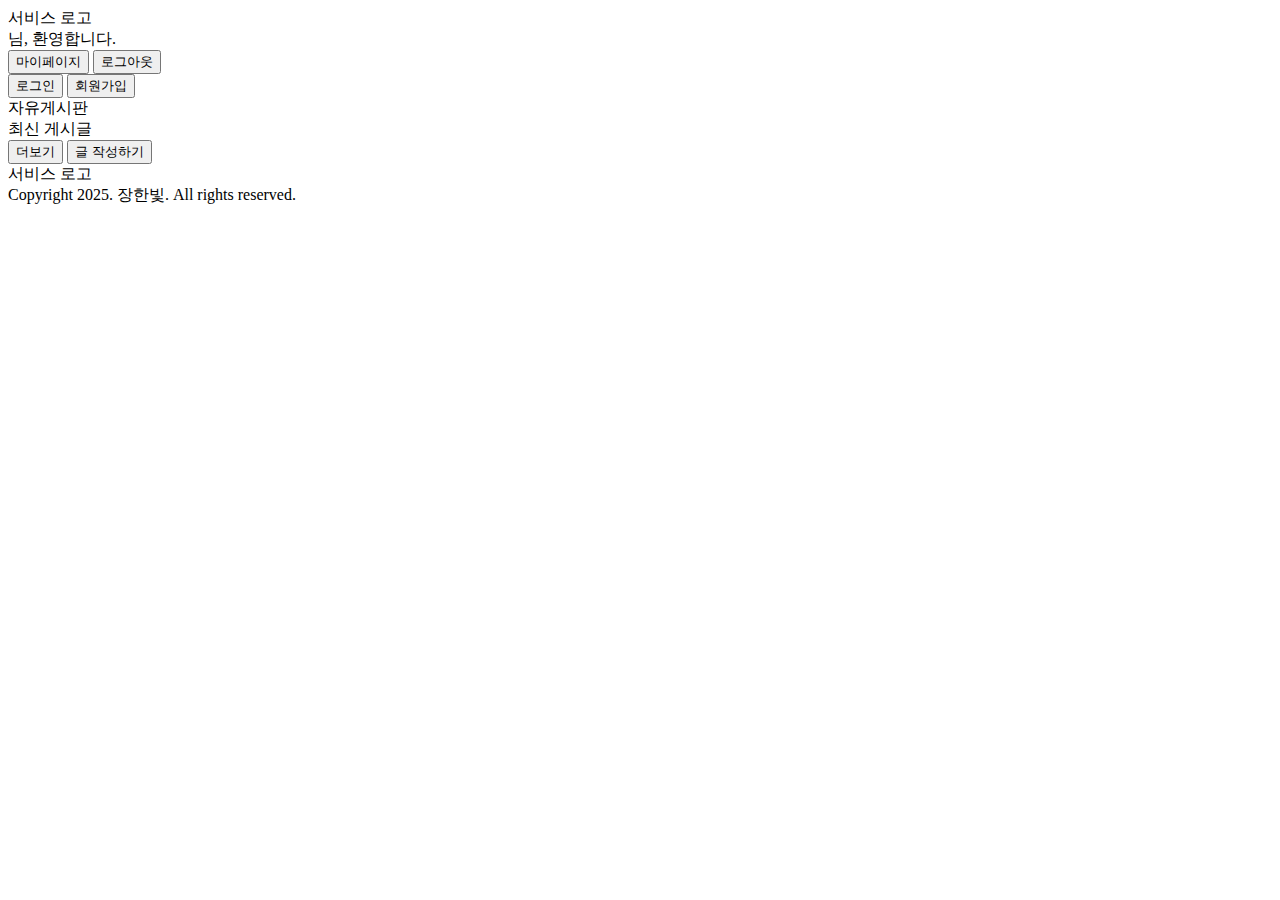
<file: board/src/main/resources/templates/index.html>
<!doctype html>
<html lang="en" xmlns:th="http://www.thymeleaf.org">
<head>
    <meta charset="UTF-8">
    <meta name="viewport"
          content="width=device-width, user-scalable=no, initial-scale=1.0, maximum-scale=1.0, minimum-scale=1.0">
    <meta http-equiv="X-UA-Compatible" content="ie=edge">
    <link rel="stylesheet" th:href="@{/css/common/common.css}">
    <link rel="stylesheet" th:href="@{/css/index.css}">
    <script th:src="@{/js/common/common.js}"></script>
    <title>Document</title>
</head>
<body>
    <!-- 공통 header-->
    <header class="common-header">
        <div class="common-header-container">
            <a class="header-title" onclick="location.href='/'" cursor="pointer">서비스 로고</a>

            <div th:if="${authPrincipal != 'anonymousUser' && loginUserInfo != null}">
                <div class="login-header-text-wrapper">
                    <span th:text="${loginUserInfo.nickName}"></span>님, 환영합니다.
                </div>
                <div class="login-header-button-wrapper">
                    <button type="button" onclick="location.href='/mypage'">마이페이지</button>
                    <button id="common-logout-button" type="button" onclick="logout()">로그아웃</button>
                </div>

            </div>
            <div th:if="${authPrincipal == 'anonymousUser'}">
                <button type="button" onclick="location.href='/login'">로그인</button>
                <button type="button" onclick="location.href='/signup'">회원가입</button>
            </div>
        </div>
    </header>
    <!-- 공통 header-->

    <section>
        <div class="section-container">
            <div class="section-container-title" onclick="location.href='/dashboard'">
                자유게시판
            </div>
            <div class="section-container-description-button-wrapper">
                <div class="section-container-description" >최신 게시글</div>
                <div class="section-container-button-wrapper">
                    <button class="button-special" type="button" onclick="location.href='/dashboard'">더보기</button>
                    <button th:if="${authPrincipal != 'anonymousUser'}" class="button-special" type="button" onclick="location.href='/editor'">글 작성하기</button>
                </div>
            </div>
            <div class="section-container-content-wrapper">
                <div class="section-container-content" th:each="article, index : ${recentArticles}">
                    <div class="article-title">
                        <a th:href="@{/dashboard/{id}(id=${article.id})}" th:text="${article.title}"></a>
                    </div>
                    <div class="article-content" th:text="${article.content}"></div>
                    <div class="article-author" th:text="'작성자 ' + ${article.author}"></div>
                    <div class="article-created-at" th:text="'작성일자 '+ ${article.createdAt}"></div>
                </div>
            </div>
        </div>
    </section>

    <!-- 공통 footer -->
    <footer class="common-footer">
        <div class="common-footer-container">
            <a class="common-footer-title" onclick="location.href='/'" cursor="pointer">서비스 로고</a>
            <div class="common-footer-copyright">Copyright 2025. 장한빛. All rights reserved.</div>
        </div>
    </footer>
    <!-- 공통 footer -->

</body>
</html>
</file>
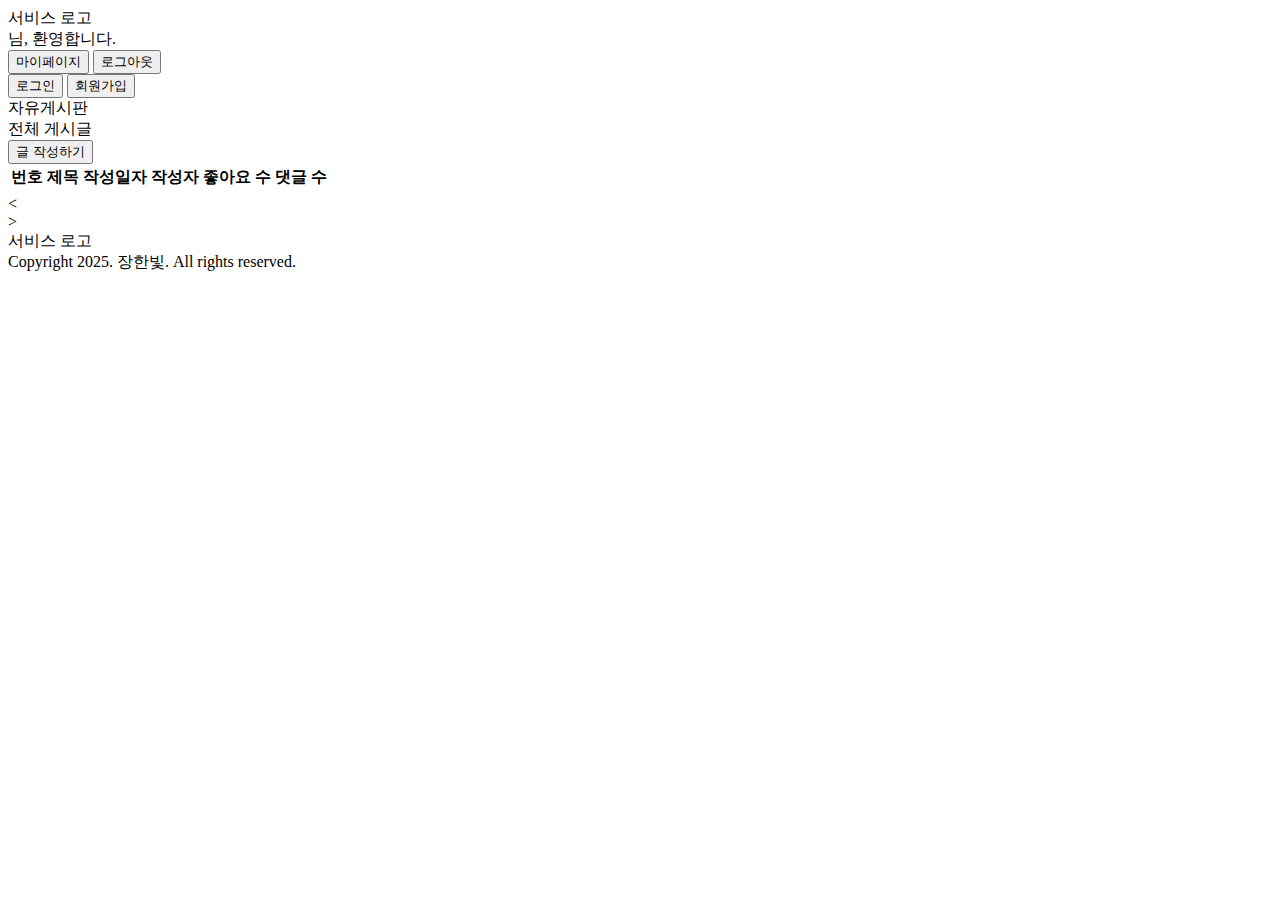
<file: board/src/main/resources/templates/article/dashboard.html>
<!doctype html>
<html lang="en" xmlns:th="http://www.thymeleaf.org">
<head>
    <meta charset="UTF-8">
    <meta name="viewport"
          content="width=device-width, user-scalable=no, initial-scale=1.0, maximum-scale=1.0, minimum-scale=1.0">
    <meta http-equiv="X-UA-Compatible" content="ie=edge">
    <link rel="stylesheet" th:href="@{/css/common/common.css}">
    <link rel="stylesheet" th:href="@{/css/article/dashboard.css}">
    <script th:src="@{/js/common/common.js}"></script>
    <title>Document</title>
</head>
<body>
<!-- 공통 header-->
<header class="common-header">
    <div class="common-header-container">
        <a class="header-title" onclick="location.href='/'" cursor="pointer">서비스 로고</a>

        <div th:if="${authPrincipal != 'anonymousUser' && loginUserInfo != null}">
            <div class="login-header-text-wrapper">
                <span th:text="${loginUserInfo.nickName}"></span>님, 환영합니다.
            </div>
            <div class="login-header-button-wrapper">
                <button type="button" onclick="location.href='/mypage'">마이페이지</button>
                <button id="common-logout-button" type="button" onclick="logout()">로그아웃</button>
            </div>

        </div>
        <div th:if="${authPrincipal == 'anonymousUser'}">
            <button type="button" onclick="location.href='/login'">로그인</button>
            <button type="button" onclick="location.href='/signup'">회원가입</button>
        </div>
    </div>
</header>
<!-- 공통 header-->

<div class="container">
    <section>
        <div class="section-container">
            <div class="section-container-title" onclick="location.href='/dashboard'">
                자유게시판
            </div>
            <div class="section-container-description-button-wrapper">
                <div class="section-container-description" >전체 게시글</div>
                <button th:if="${authPrincipal != 'anonymousUser'}" class="button-special" type="button" onclick="location.href='/editor'">글 작성하기</button>
            </div>
        </div>
    </section>
    <table class="table-header">
        <thead>
        <tr>
            <th>번호</th>
            <th>제목</th>
            <th>작성일자</th>
            <th>작성자</th>
            <th>좋아요 수</th>
            <th>댓글 수</th>
        </tr>
        </thead>
        <tbody>
        <tr th:each="article : ${pagedArticles.content}">
            <td th:text="${article.displayNumber}"></td>
            <td><a th:href="@{/dashboard/{id}(id=${article.id})}" th:text="${article.title}"></a></td>
            <td th:text="${article.createdAt}"></td>
            <td th:text="${article.author}"></td>
            <td th:text="${article.likeCount}"></td>
            <td th:text="${article.commentCount}"></td>
        </tr>
        </tbody>
    </table>
    <div class="pagination-wrapper" th:if="${!pagedArticles.isEmpty()}">
        <div class="pagination"
             th:with="
                    pageNumber=${pagedArticles.pageable.pageNumber},
                    pageSize=${pagedArticles.pageable.pageSize},
                    totalPages=${pagedArticles.totalPages},
                    startPage = ${T(java.lang.Math).floor(pageNumber / pageSize) * pageSize + 1},
                    tempEndPage = ${startPage + pageSize - 1},
                    endPage = (${tempEndPage < totalPages ? tempEndPage : totalPages})">
            <div th:classappend="${pagedArticles.first} ? 'disabled'" class="page-item" th:href="${pagedArticles.first} ? '#' : @{/dashboard(page=${pageNumber - 1})}">
                <a class="page-link" th:href="${pagedArticles.first} ? '#' : @{/dashboard(page=${pageNumber - 1})}">
                    <span aria-hidden="true">&lt;</span>
                </a>
            </div>
            <div th:each="page: ${#numbers.sequence(startPage, endPage)}" th:classappend="${page == pageNumber + 1} ? 'active'" class="page-item">
                <a th:text="${page}" class="page-link" th:href="@{/dashboard(page=${page - 1})}"></a>
            </div>
            <div th:classappend="${pagedArticles.last} ? 'disabled'" class="page-item">
                <a class="page-link" th:href="${pagedArticles.last} ? '#' : @{/dashboard(page=${pageNumber + 1})}" aria-label="Next">
                    <span aria-hidden="true">&gt;</span>
                </a>
            </div>
        </div>
    </div>
</div>


<!-- 공통 footer -->
<footer class="common-footer">
    <div class="common-footer-container">
        <a class="common-footer-title" onclick="location.href='/'" cursor="pointer">서비스 로고</a>
        <div class="common-footer-copyright">Copyright 2025. 장한빛. All rights reserved.</div>
    </div>
</footer>
<!-- 공통 footer -->

</body>
</html>
</file>
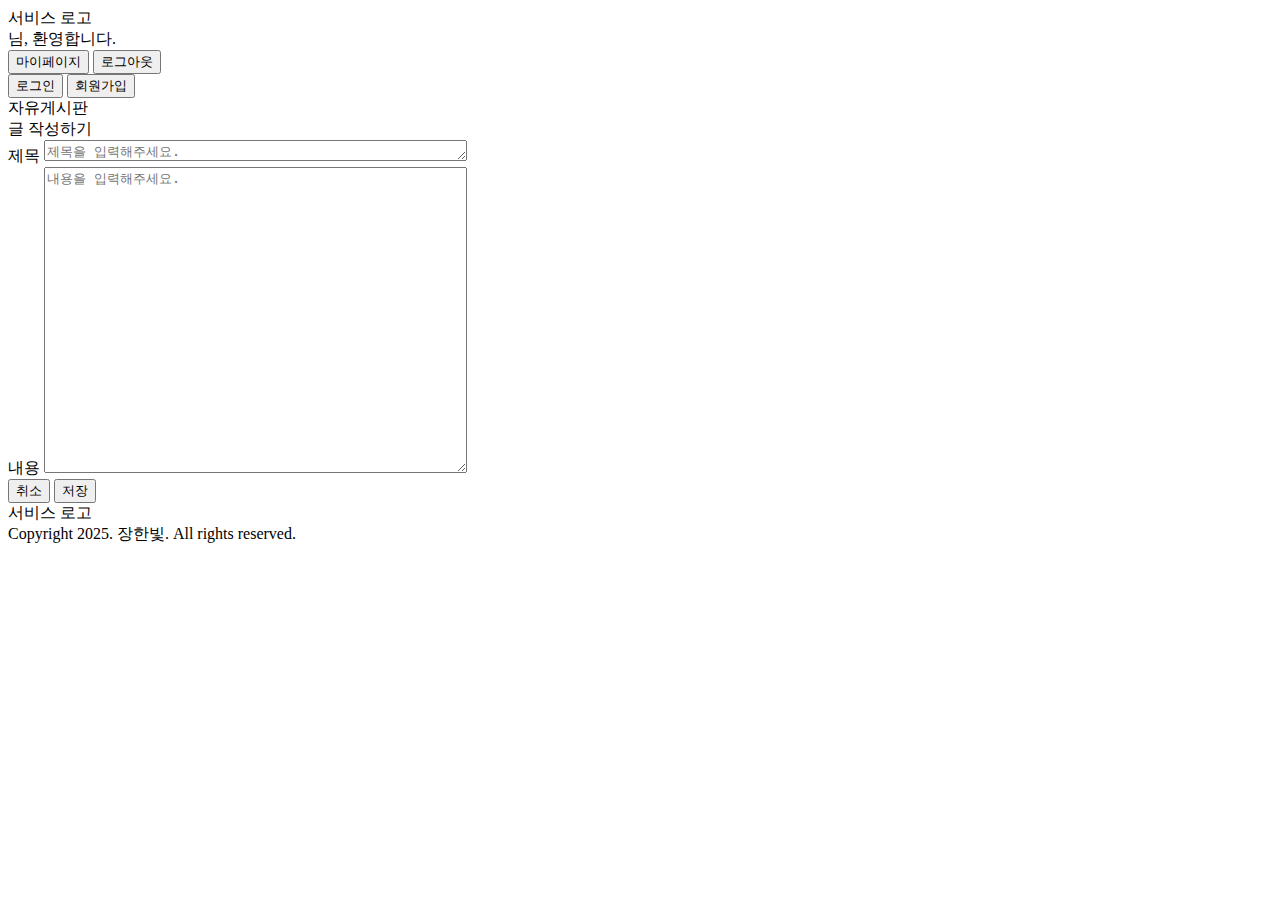
<file: board/src/main/resources/templates/article/editor.html>
<!doctype html>
<html lang="en">
<head>
    <meta charset="UTF-8">
    <meta name="viewport"
          content="width=device-width, user-scalable=no, initial-scale=1.0, maximum-scale=1.0, minimum-scale=1.0">
    <meta http-equiv="X-UA-Compatible" content="ie=edge">
    <link rel="stylesheet" th:href="@{/css/common/common.css}">
    <link rel="stylesheet" th:href="@{/css/article/editor.css}">
    <script th:src="@{/js/article/editor.js}"></script>
    <script th:src="@{/js/common/common.js}"></script>
    <title>Document</title>
</head>
<body>
<!-- 공통 header-->
<header class="common-header">
    <div class="common-header-container">
        <a class="header-title" onclick="location.href='/'" cursor="pointer">서비스 로고</a>

        <div th:if="${authPrincipal != 'anonymousUser' && loginUserInfo != null}">
            <div class="login-header-text-wrapper">
                <span th:text="${loginUserInfo.nickName}"></span>님, 환영합니다.
            </div>
            <div class="login-header-button-wrapper">
                <button type="button" onclick="location.href='/mypage'">마이페이지</button>
                <button id="common-logout-button" type="button" onclick="logout()">로그아웃</button>
            </div>

        </div>
        <div th:if="${authPrincipal == 'anonymousUser'}">
            <button type="button" onclick="location.href='/login'">로그인</button>
            <button type="button" onclick="location.href='/signup'">회원가입</button>
        </div>
    </div>
</header>
<!-- 공통 header-->

<section>
    <div class="section-container">
        <div class="section-container-title" onclick="location.href='/dashboard'">
            자유게시판
        </div>
        <div class="section-container-description-button-wrapper">
            <div class="section-container-description">글 작성하기</div>
        </div>
        <form class="article-editor-wrapper">
            <div class="article-editor-title">
                <label for="article-title">제목</label>
                <textarea id="article-title" cols="50" rows="1" placeholder="제목을 입력해주세요."></textarea>
                <span class="error-message" id="title-error"></span>
            </div>
            <div class="article-editor-content">
                <label for="article-content">내용</label>
                <textarea id="article-content" cols="50" rows="20" placeholder="내용을 입력해주세요."></textarea>
                <span class="error-message" id="content-error"></span>
            </div>
            <div class="article-editor-footer">
                <button class="button-special" type="button">취소</button>
                <input class="button-save" type="submit" value="저장"/>
            </div>
        </form>


    </div>
</section>


<!-- 공통 footer -->
<footer class="common-footer">
    <div class="common-footer-container">
        <a class="common-footer-title" onclick="location.href='/'" cursor="pointer">서비스 로고</a>
        <div class="common-footer-copyright">Copyright 2025. 장한빛. All rights reserved.</div>
    </div>
</footer>
<!-- 공통 footer -->
</body>
</html>
</file>
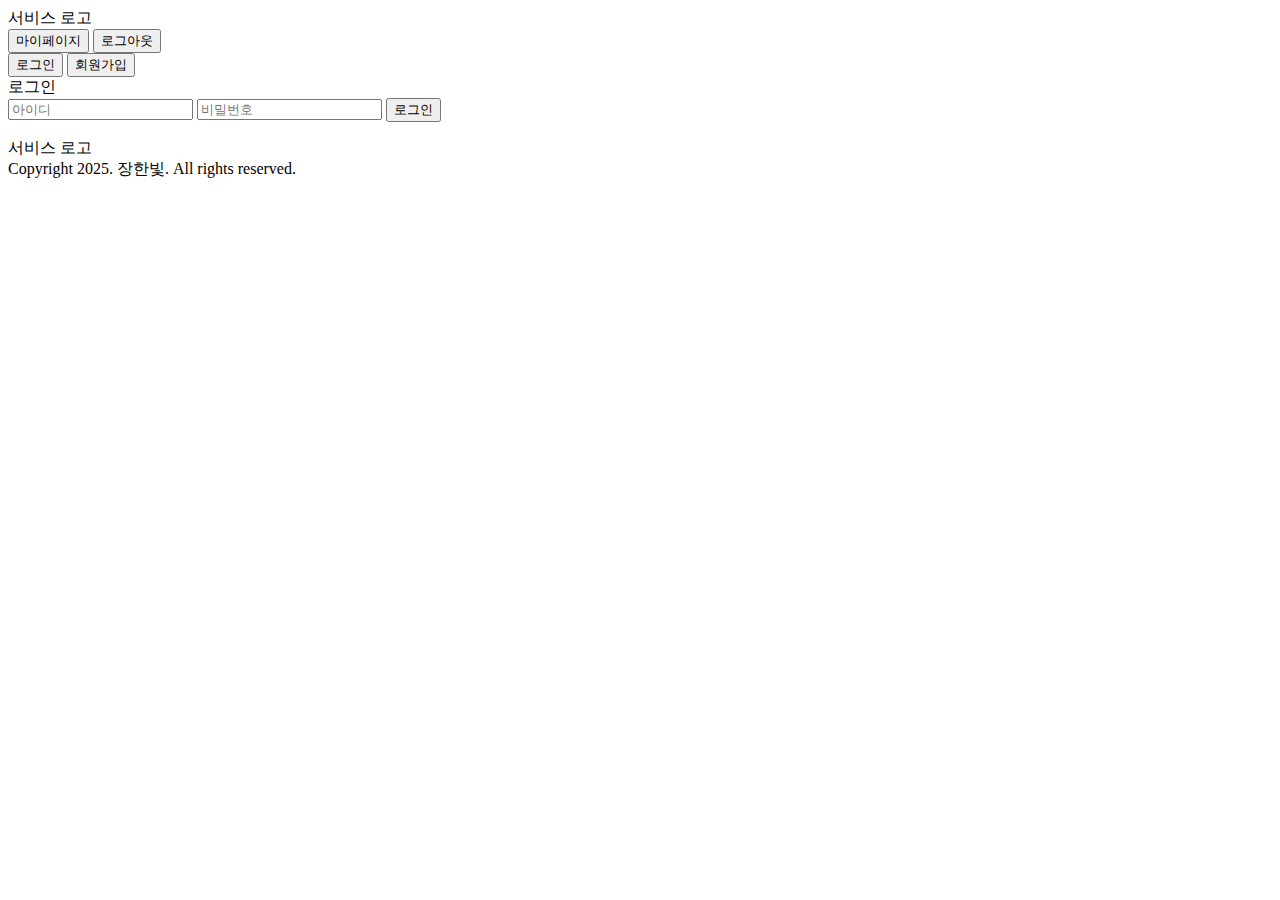
<file: board/src/main/resources/templates/user/login.html>
<!doctype html>
<html lang="en" xmlns:th="http://www.thymeleaf.org">
<head>
    <meta charset="UTF-8">
    <meta name="viewport"
          content="width=device-width, user-scalable=no, initial-scale=1.0, maximum-scale=1.0, minimum-scale=1.0">
    <meta http-equiv="X-UA-Compatible" content="ie=edge">
    <link rel="stylesheet" th:href="@{/css/common/common.css}">
    <link rel="stylesheet" th:href="@{/css/user/login.css}">
    <title>Document</title>
</head>
<body>
    <!-- 공통 header-->
    <header class="common-header">
        <div class="common-header-container">
            <a class="header-title" onclick="location.href='/'" cursor="pointer">서비스 로고</a>

            <div th:if="${authPrincipal != 'anonymousUser'}">
                <button type="button" onclick="location.href='/mypage'">마이페이지</button>
                <button type="button" onclick="location.href='/logout'">로그아웃</button>
            </div>
            <div th:if="${authPrincipal == 'anonymousUser'}">
                <button type="button" onclick="location.href='/login'">로그인</button>
                <button type="button" onclick="location.href='/signup'">회원가입</button>
            </div>
        </div>
    </header>
    <!-- 공통 header-->

    <section>
        <div class="section-container">
            <div class="section-container-title">
                로그인
            </div>
            <form action="/login" method="POST">
                <input type="hidden" th:name="${_csrf?.parameterName}" th:value="${_csrf?.token}"/>
                <label>
                    <input class="input-text" type="text" name="userId" placeholder="아이디" required>
                </label>
                <label>
                    <input class="input-text" type="password" name="password" placeholder="비밀번호" required>
                </label>
                <input type="submit" value="로그인">
                <span th:if="${error}">
                    <p th:text="${exception}"></p>
                </span>
            </form>
        </div>
    </section>

    <!-- 공통 footer -->
    <footer class="common-footer">
        <div class="common-footer-container">
            <a class="common-footer-title" onclick="location.href='/'" cursor="pointer">서비스 로고</a>
            <div class="common-footer-copyright">Copyright 2025. 장한빛. All rights reserved.</div>
        </div>
    </footer>
    <!-- 공통 footer -->
</body>
</html>
</file>
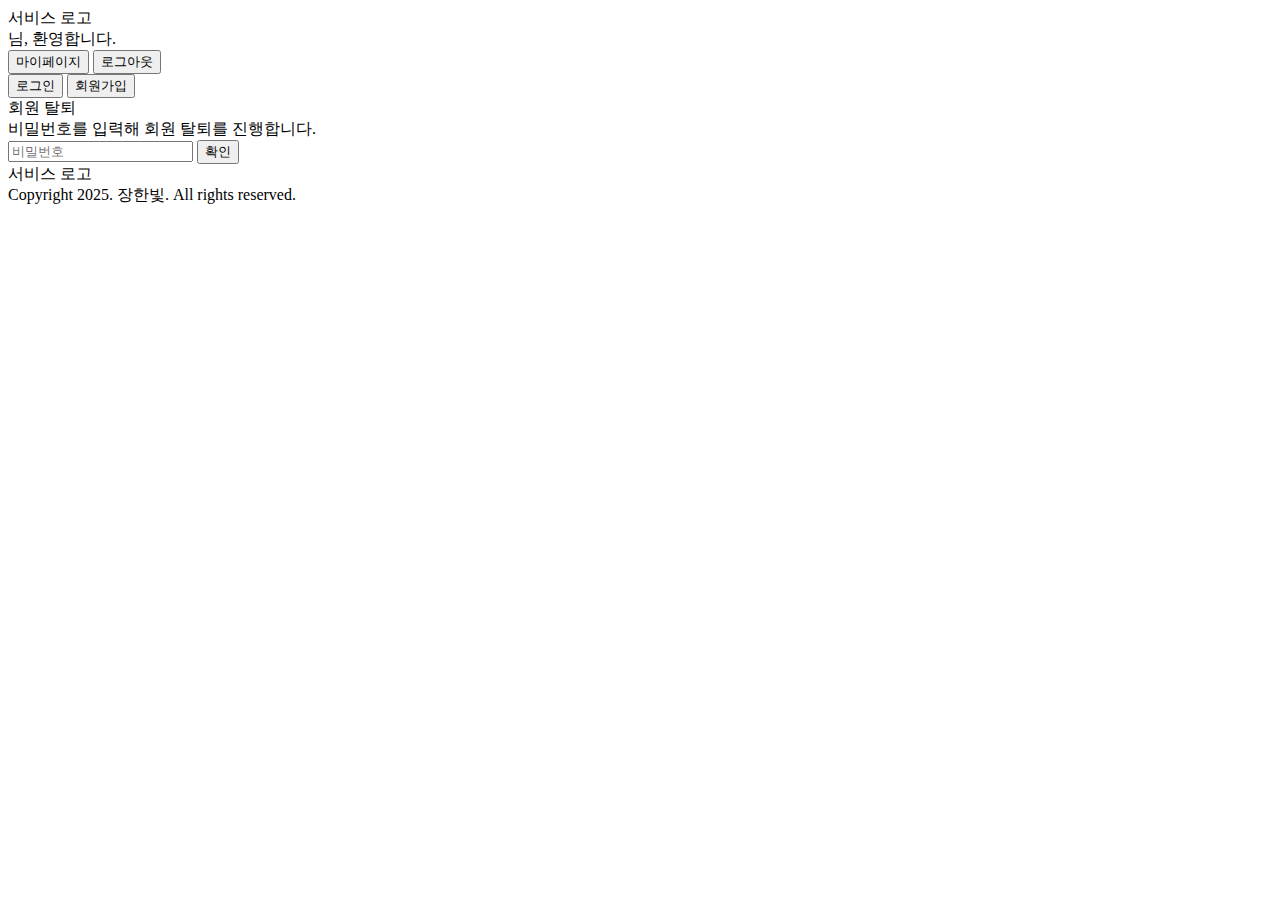
<file: board/src/main/resources/templates/user/signout.html>
<!doctype html>
<html lang="en" xmlns:th="http://www.thymeleaf.org">
<head>
    <meta charset="UTF-8">
    <meta name="viewport"
          content="width=device-width, user-scalable=no, initial-scale=1.0, maximum-scale=1.0, minimum-scale=1.0">
    <meta http-equiv="X-UA-Compatible" content="ie=edge">
    <link rel="stylesheet" th:href="@{/css/common/common.css}">
    <link rel="stylesheet" th:href="@{/css/user/signout.css}">
    <script th:src="@{/js/user/signout.js}"></script>
    <script th:src="@{/js/common/common.js}"></script>
    <title>Document</title>
</head>
<body>
    <!-- 공통 header-->
    <header class="common-header">
        <div class="common-header-container">
            <a class="header-title" onclick="location.href='/'" cursor="pointer">서비스 로고</a>

            <div th:if="${authPrincipal != 'anonymousUser' && loginUserInfo != null}">
                <div class="login-header-text-wrapper">
                    <span th:text="${loginUserInfo.nickName}"></span>님, 환영합니다.
                </div>
                <div class="login-header-button-wrapper">
                    <button type="button" onclick="location.href='/mypage'">마이페이지</button>
                    <button id="common-logout-button" type="button" onclick="logout()">로그아웃</button>
                </div>

            </div>
            <div th:if="${authPrincipal == 'anonymousUser'}">
                <button type="button" onclick="location.href='/login'">로그인</button>
                <button type="button" onclick="location.href='/signup'">회원가입</button>
            </div>
        </div>
    </header>
    <!-- 공통 header-->

    <section>
        <div class="section-container">
            <div class="section-container-title">
                회원 탈퇴
            </div>
            <div class="section-container-description" >비밀번호를 입력해 회원 탈퇴를 진행합니다.</div>

            <form id="signout-form">
                <label>
                    <input id="signout-form-password-input" type="password" name="password" placeholder="비밀번호" required>
                </label>
                <input type="submit" value="확인">
            </form>
        </div>
    </section>

    <!-- 공통 footer -->
    <footer class="common-footer">
        <div class="common-footer-container">
            <a class="common-footer-title" onclick="location.href='/'" cursor="pointer">서비스 로고</a>
            <div class="common-footer-copyright">Copyright 2025. 장한빛. All rights reserved.</div>
        </div>
    </footer>
    <!-- 공통 footer -->
</body>
</html>
</file>
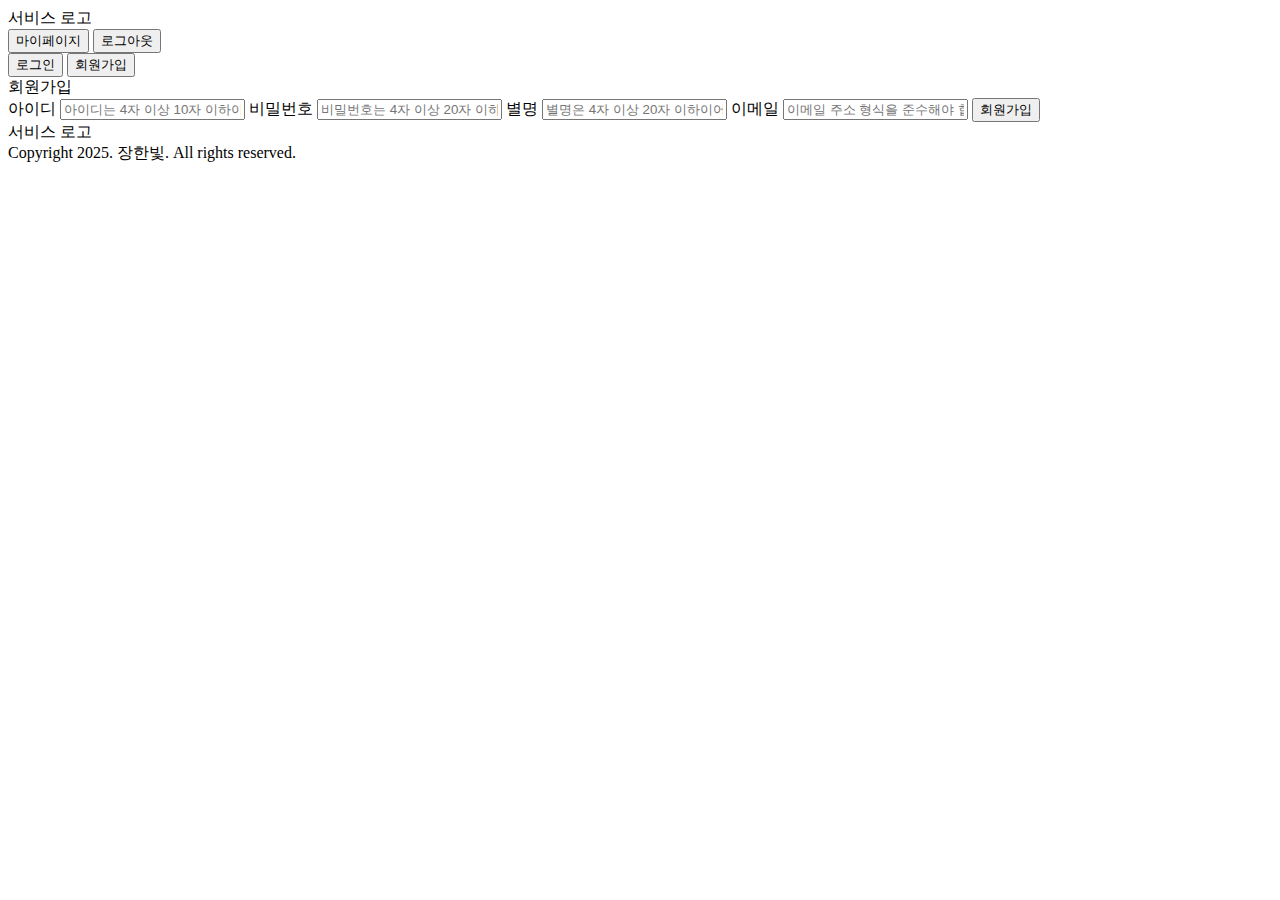
<file: board/src/main/resources/templates/user/signup.html>
<!doctype html>
<html lang="en" xmlns:th="http://www.thymeleaf.org">
<head>
    <meta charset="UTF-8">
    <meta name="viewport"
          content="width=device-width, user-scalable=no, initial-scale=1.0, maximum-scale=1.0, minimum-scale=1.0">
    <meta http-equiv="X-UA-Compatible" content="ie=edge">
    <link rel="stylesheet" th:href="@{/css/common/common.css}">
    <link rel="stylesheet" th:href="@{/css/user/signup.css}"/>
    <!--    js 렌더링 o -->

<!--    <script src="/js/user/signup.js"></script>-->
<!--    js 렌더링 x -->
<!--    <script th:href="@{/js/user/signup.js}"></script>-->
    <script th:src="@{/js/user/signup.js}"></script>
    <script th:src="@{/js/common/common.js}"></script>

    <title>Document</title>
</head>
<body>
    <!-- 공통 header-->
    <header class="common-header">
        <div class="common-header-container">
            <a class="header-title" onclick="location.href='/'" cursor="pointer">서비스 로고</a>

            <div th:if="${authPrincipal != 'anonymousUser'}">
                <button type="button" onclick="location.href='/mypage'">마이페이지</button>
                <button id="common-logout-button" type="button" onclick="logout()">로그아웃</button>
            </div>
            <div th:if="${authPrincipal == 'anonymousUser'}">
                <button type="button" onclick="location.href='/login'">로그인</button>
                <button type="button" onclick="location.href='/signup'">회원가입</button>
            </div>
        </div>
    </header>
    <!-- 공통 header-->

    <section>
        <div class="section-container">
            <div class="section-container-title">
                회원가입
            </div>
            <form class="signup-form" id="signup-form">
                <input type="hidden" th:name="${_csrf?.parameterName}" th:value="${_csrf?.token}"/>

                <label for="signup-input-userId">아이디</label>
                <input class="input-text" id="signup-input-userId" type="text" name="userId" required placeholder="아이디는 4자 이상 10자 이하이어야 합니다."/>
                <span class="error-message" id="userId-error"></span>

                <label for="signup-input-password">비밀번호</label>
                <input class="input-text" id="signup-input-password" type="password" name="password" required placeholder="비밀번호는 4자 이상 20자 이하이야 합니다."/>
                <span class="error-message" id="password-error"></span>

                <label for="signup-input-nickName">별명</label>
                <input class="input-text" id="signup-input-nickName" type="text" name="nickName" required placeholder="별명은 4자 이상 20자 이하이어야 합니다."/>
                <span class="error-message" id="nickName-error"></span>

                <label for="signup-input-email">이메일</label>
                <input class="input-text" id="signup-input-email" type="email" name="email" required placeholder="이메일 주소 형식을 준수해야 합니다."/>
                <span class="error-message" id="email-error"></span>

                <input type="submit" value="회원가입"/>

<!--                <span th:if="${error}">-->
<!--                    <p th:text="${exception}"></p>-->
<!--                </span>-->
            </form>
        </div>

    </section>
    <!-- 공통 footer -->
    <footer class="common-footer">
        <div class="common-footer-container">
            <a class="common-footer-title" onclick="location.href='/'" cursor="pointer">서비스 로고</a>
            <div class="common-footer-copyright">Copyright 2025. 장한빛. All rights reserved.</div>
        </div>
    </footer>
    <!-- 공통 footer -->

</body>
</html>
</file>
